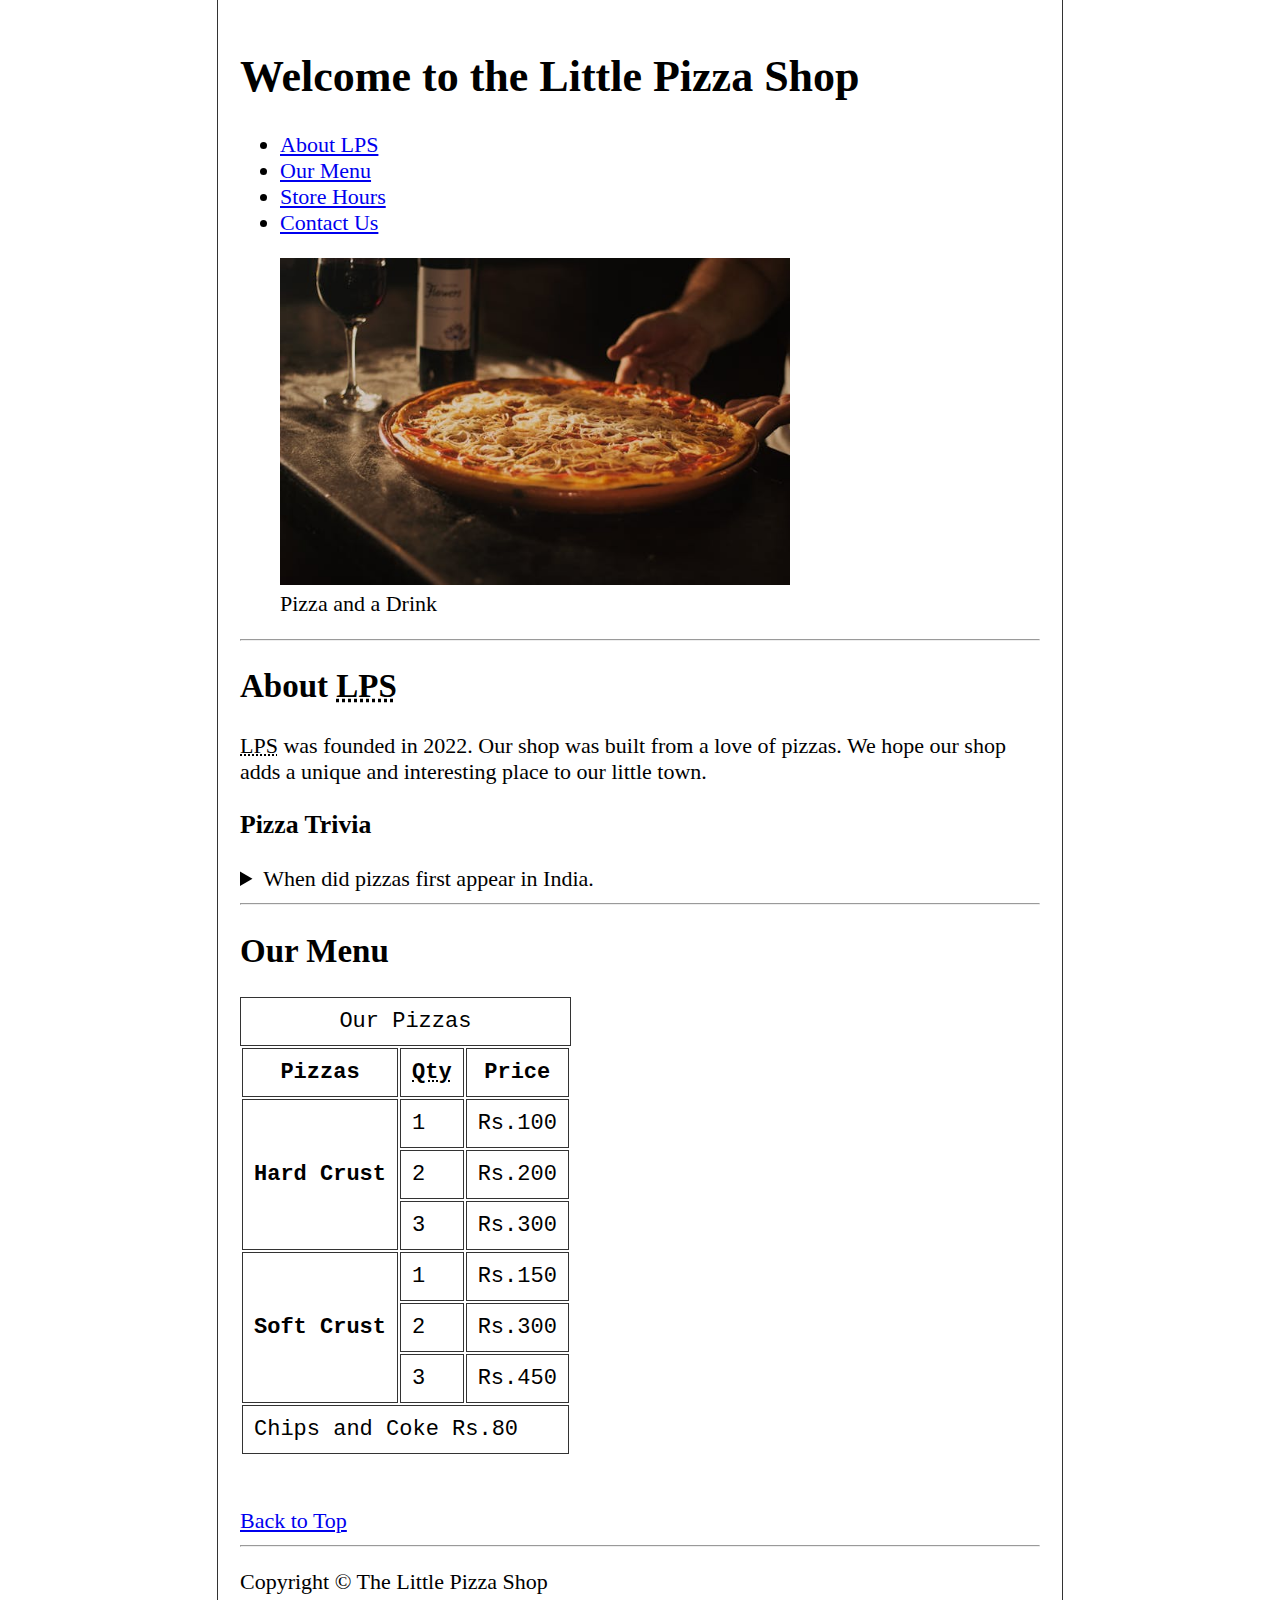
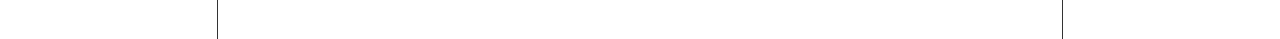
<file: index.html>
<!DOCTYPE html>
<html>
    <head>
        <meta charset="UTF-8">
        <meta name="author" content="Taha">
        <meta name="description" content="Get hot, crunchy, delicious pizza delivered to your door. Fast delivery, quality ingredients. Order Now!">
        <title>The Little Pizza Shop</title>
        <link rel="icon" href="pizza_icon.png" type="image/x-icon">
        <link rel="stylesheet" href="main.css" type="text/css">
    </head>
    <body>
        <header id="top">
            <h1>Welcome to the Little Pizza Shop</h1>
            <nav aria-label="primary-navigation">
                <ul>
                    <li> <a href="#about">About LPS</a></li>
                    <li> <a href="#menu">Our Menu</a></li>
                    <li> <a href="hours.html" target="_blank">Store Hours</a></li>
                    <li> <a href="contact.html" target="_blank">Contact Us</a></li>
                </ul>
            </nav>
<figure>
    <img src="images/pizza_and_drink.jpg" alt="pizza and drink" width="510" height="327">
    <figcaption>Pizza and a Drink</figcaption>
</figure>
        </header>
        <hr>
        <main>
        <article id="about">
<h2>About <abbr title="Little Pizza Shop">LPS</abbr></h2>
<p><abbr title="Little Pizza Shop">LPS</abbr> was founded in 2022. Our shop was built from a love of pizzas. We hope our shop adds a unique and interesting place to our little town.</p>
<section>
    <h3> Pizza Trivia</h3>
    
        <details>
        <summary>
            When did pizzas first appear in India.
        </summary>
        <p>Pizza made its way to India’s food scene in the 1980s, when a few cafés and restaurants in big cities started experimenting with this cheesy Italian classic. But it was January 1996 that truly changed the game—when Domino’s opened its first outlet in New Delhi, sparking a nationwide craze for pizzas of every kind. <br> (Source: <a href="https://en.wikipedia.org/wiki/Jubilant_FoodWorks" target="_blank">Jubilant FoodWorks)</a></p>
        </details>
    
</section>
        </article>
        <hr>
        <article id="menu">
            <h2>Our Menu</h2>
            <table>
                <caption>Our Pizzas</caption>
                <thead>
                    
                    <tr>
                    <th scope="col">Pizzas</th>
                    <th scope="col"><abbr title="Quantity">Qty</abbr></th>
                    <th scope="col">Price</th>
                    </tr>
                </thead>
                <tbody>
                    
                    <tr>
                        <th rowspan="3" scope="row">Hard Crust</th>
                        <td>1</td>
                        <td>Rs.100</td>
                    </tr>
                    <tr>
                        
                        <td>2</td>
                        <td>Rs.200</td>
                    </tr>
                    <tr>
                       
                        <td>3</td>
                        <td>Rs.300</td>
                    </tr>
                    <tr>
                        <th rowspan="3" scope="row">Soft Crust</th>
                        <td>1</td>
                        <td>Rs.150</td>
                    </tr>
                    <tr>
                        
                        <td>2</td>
                        <td>Rs.300</td>
                    </tr>
                    <tr>
                       
                        <td>3</td>
                        <td>Rs.450</td>
                    </tr>
                </tbody>
                <tfoot>
                    <tr>
                        <td colspan="3">
                            Chips and Coke Rs.80
                        </td>
                    </tr>
                </tfoot>
            </table>
            <br>
            <br>
            <aside>
                <a href="#top">Back to Top</a>
            </aside>
        </article>

        </main>
        <hr>
<footer>
    <p>Copyright &copy; The Little Pizza Shop</p>
</footer>
    </body>
</html>
</file>
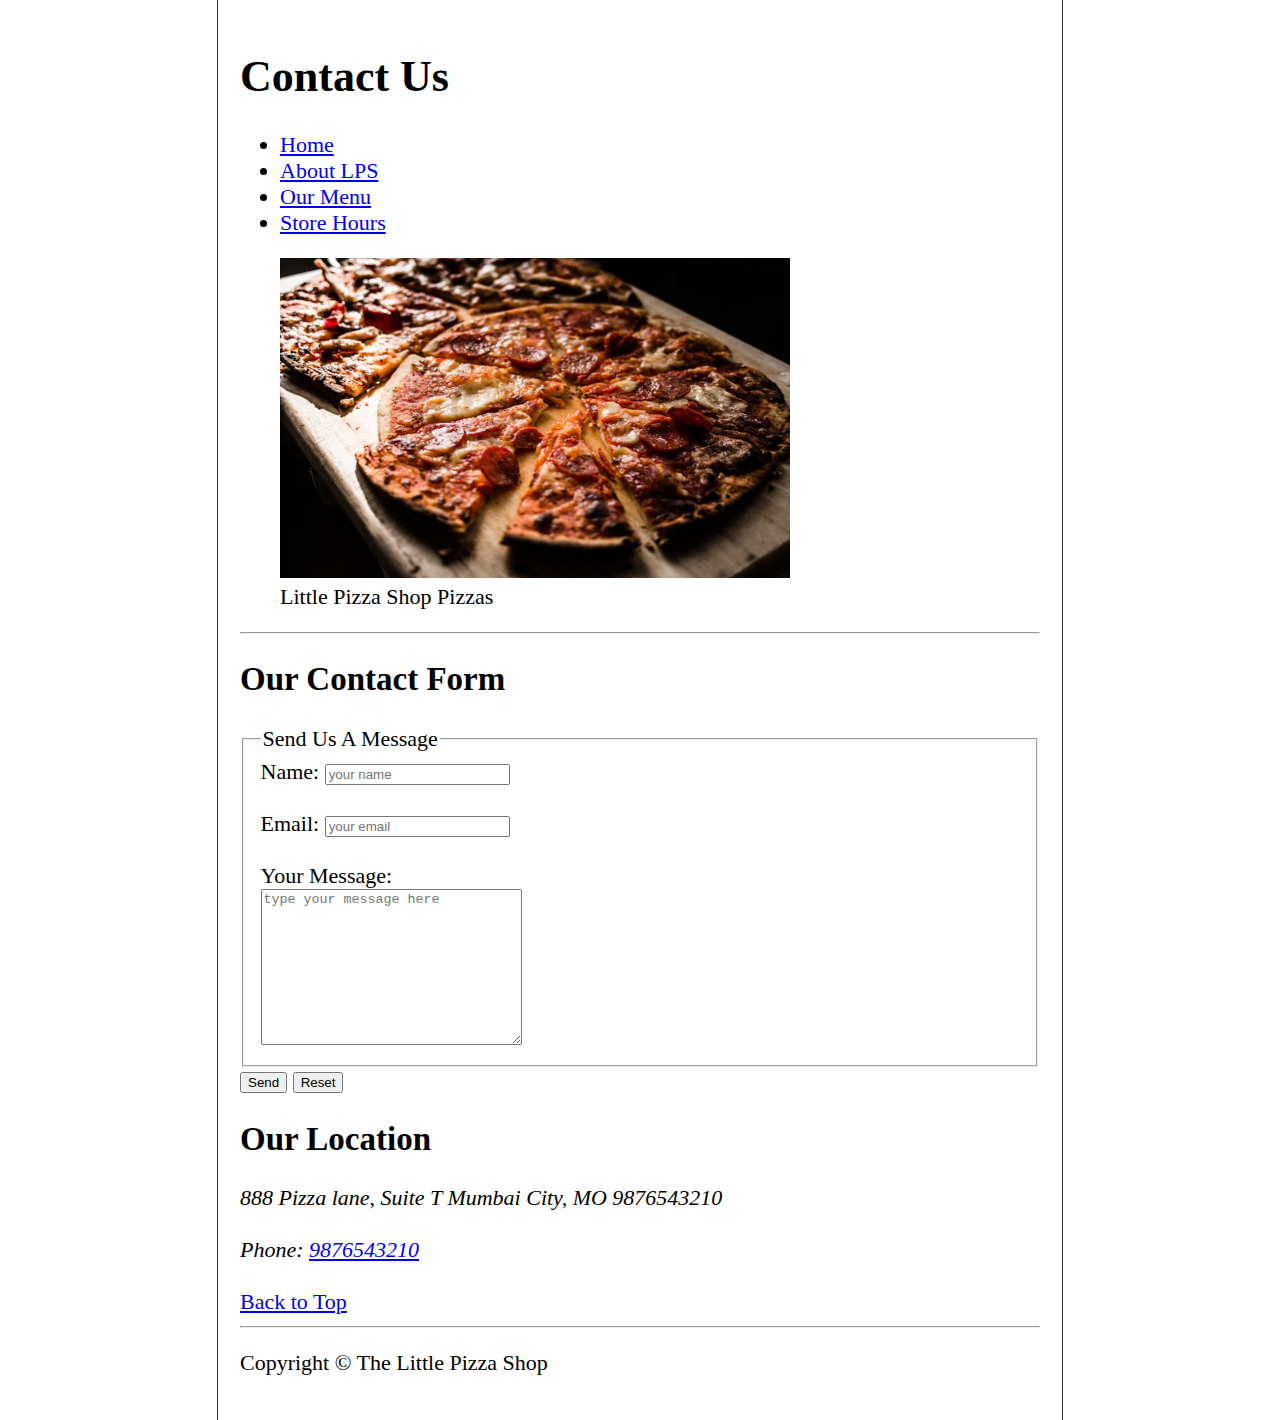
<file: contact.html>
<!DOCTYPE html>
<html>
    <head>
        <meta charset="UTF-8">
        <meta name="author" content="Taha">
        <meta name="description" content="Contact us to get your fresh and hot pizzas delivered at your doorstep. Looking forward to having you people at our place!">
        <title>Contact Our Shop</title>
        <link rel="icon" href="pizza_icon.png" type="image/x-icon">
        <link rel="stylesheet" href="main.css" type="text/css">
    </head>
    <body>
        <header id="top2">
            <h1>Contact Us</h1>
            <nav aria-label="primary-navigation">
                <ul>
                    <li> <a href="index.html#top">Home</a></li>
                    <li> <a href="index.html#about">About LPS</a></li>
                    <li> <a href="index.html#menu">Our Menu</a></li>
                    <li> <a href="hours.html" target="_blank">Store Hours</a></li>
                </ul>
            </nav>
<figure>
    <img src="images/little_pizza_shop_pizzas.jpg" alt="little pizza shop pizzas" width="510" height="320">
    <figcaption>Little Pizza Shop Pizzas</figcaption>
</figure>
        </header>
        <hr>
        <main>
            <article>
                <h2>Our Contact Form</h2>
               <form action="https://httpbin.org/get" method="get">
                <fieldset>
                    <legend>Send Us A Message</legend>
                    <label for="name">Name:</label>
                    <input type="text" id="name" name="name" placeholder="your name" autocomplete="on" required>
<br>
<br>
                    <label for="mail">Email:</label>
                    <input type="email" id="mail" name="email" placeholder="your email" required>

<br>
<br>
                    <label for="message">Your Message:</label><br>
                    <textarea name="message" id="message" cols="30" rows="10" placeholder="type your message here"></textarea>
                </fieldset>
                <button type="submit">Send</button>
                 <button type="reset">Reset</button>
               </form>
               </article>
               <article>
                <h2>Our Location</h2>
                <address>888 Pizza lane, Suite T Mumbai City, MO 9876543210</address>
                <br>
                <address>Phone: <a href="tel:+1234567890">9876543210</a></address>
                <br>
               </article>
            <aside>
                <a href="#top2">Back to Top</a>
            </aside>
            
       </main>
       <hr>
<footer>
    <p>Copyright &copy; The Little Pizza Shop</p>
</footer>
    </body>
</html>
</file>
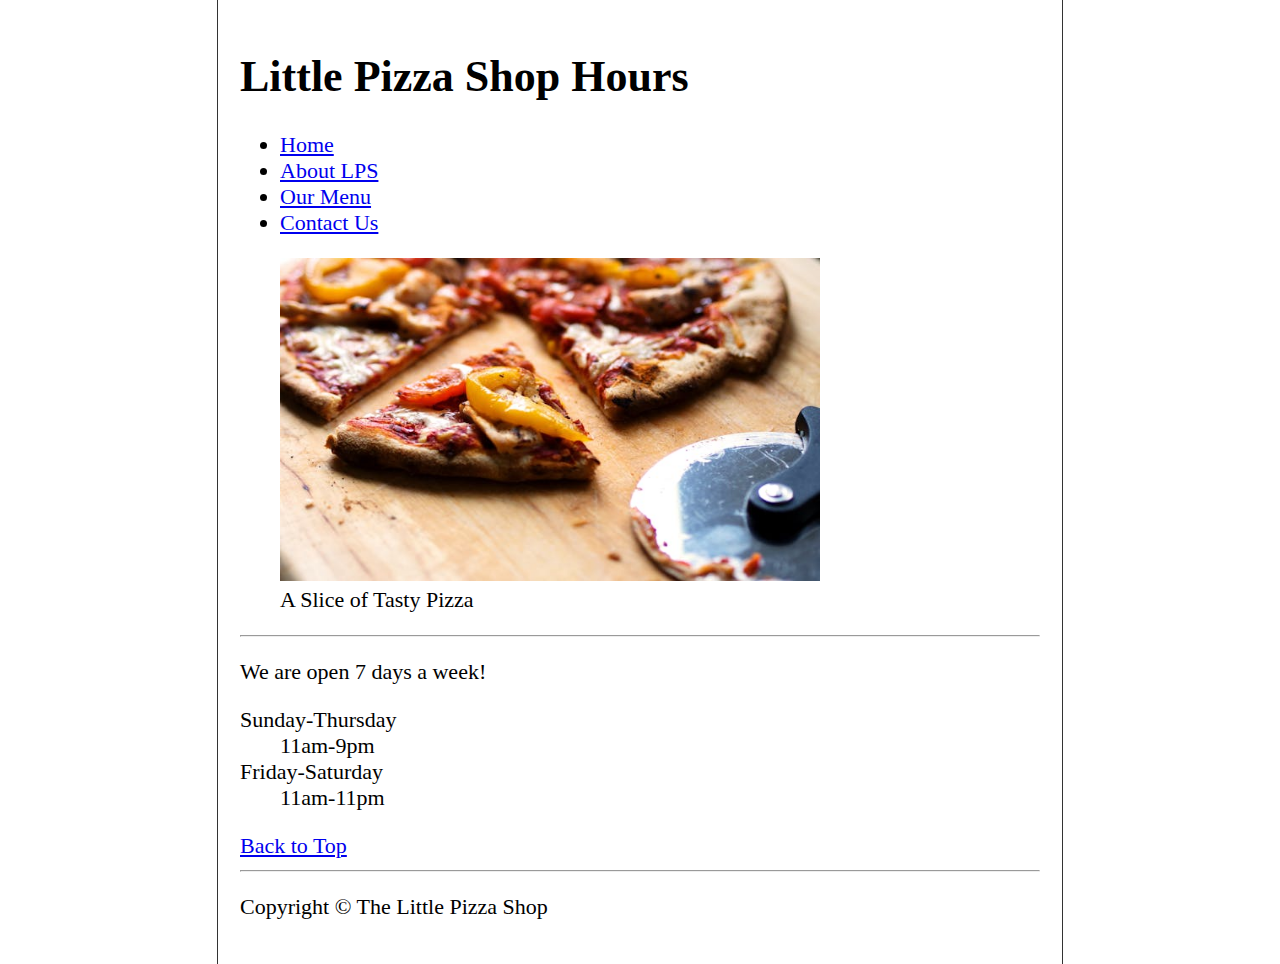
<file: hours.html>
<!DOCTYPE html>
<html>
    <head>
        <meta charset="UTF-8">
        <meta name="author" content="Taha">
        <meta name="description" content="Visit our store at the mentioned timings. The Pizzas are waiting!">
        <title>Shop Hours</title>
        <link rel="icon" href="pizza_icon.png" type="image/x-icon">
        <link rel="stylesheet" href="main.css" type="text/css">
    </head>
    <body>
        <header id="top1">
            <h1>Little Pizza Shop Hours</h1>
            <nav aria-label="primary-navigation">
                <ul>
                    <li> <a href="index.html">Home</a></li>
                    <li> <a href="index.html#about">About LPS</a></li>
                    <li> <a href="index.html#menu">Our Menu</a></li>
                    <li> <a href="contact.html" target="_blank">Contact Us</a></li>
                </ul>
            </nav>
<figure>
    <img src="images/slice_of_pizza.jpg" alt="slice of pizza" width="540" height="323">
    <figcaption>A Slice of Tasty Pizza</figcaption>
</figure>
        </header>
        <hr>
        <main>
            <article>
                <p> We are open 7 days a week!</p>
                <dl>
                    <dt>Sunday-Thursday</dt>
                    <dd>11am-9pm</dd>
                    <dt>Friday-Saturday</dt>
                    <dd>11am-11pm</dd>
                </dl>
                
            
            <aside>
                <a href="#top1">Back to Top</a>
            </aside>
            </article>
       </main>
       <hr>
<footer>
    <p>Copyright &copy; The Little Pizza Shop</p>
</footer>
    </body>
</html>
</file>
<file: main.css>
html {
    font-size: 22px;
}
body {
    min-height: 100vh;
    max-width: 800px;
    margin: 0 auto;
    padding: 1rem;
    border-left: 1px solid #333;
    border-right: 1px solid #333;
}

th, td, caption {
    border: 1px solid #333;
    font-family: 'Courier New', Courier, monospace;
    border-collapse: separate;
    padding: 0.5rem;
}
</file>
